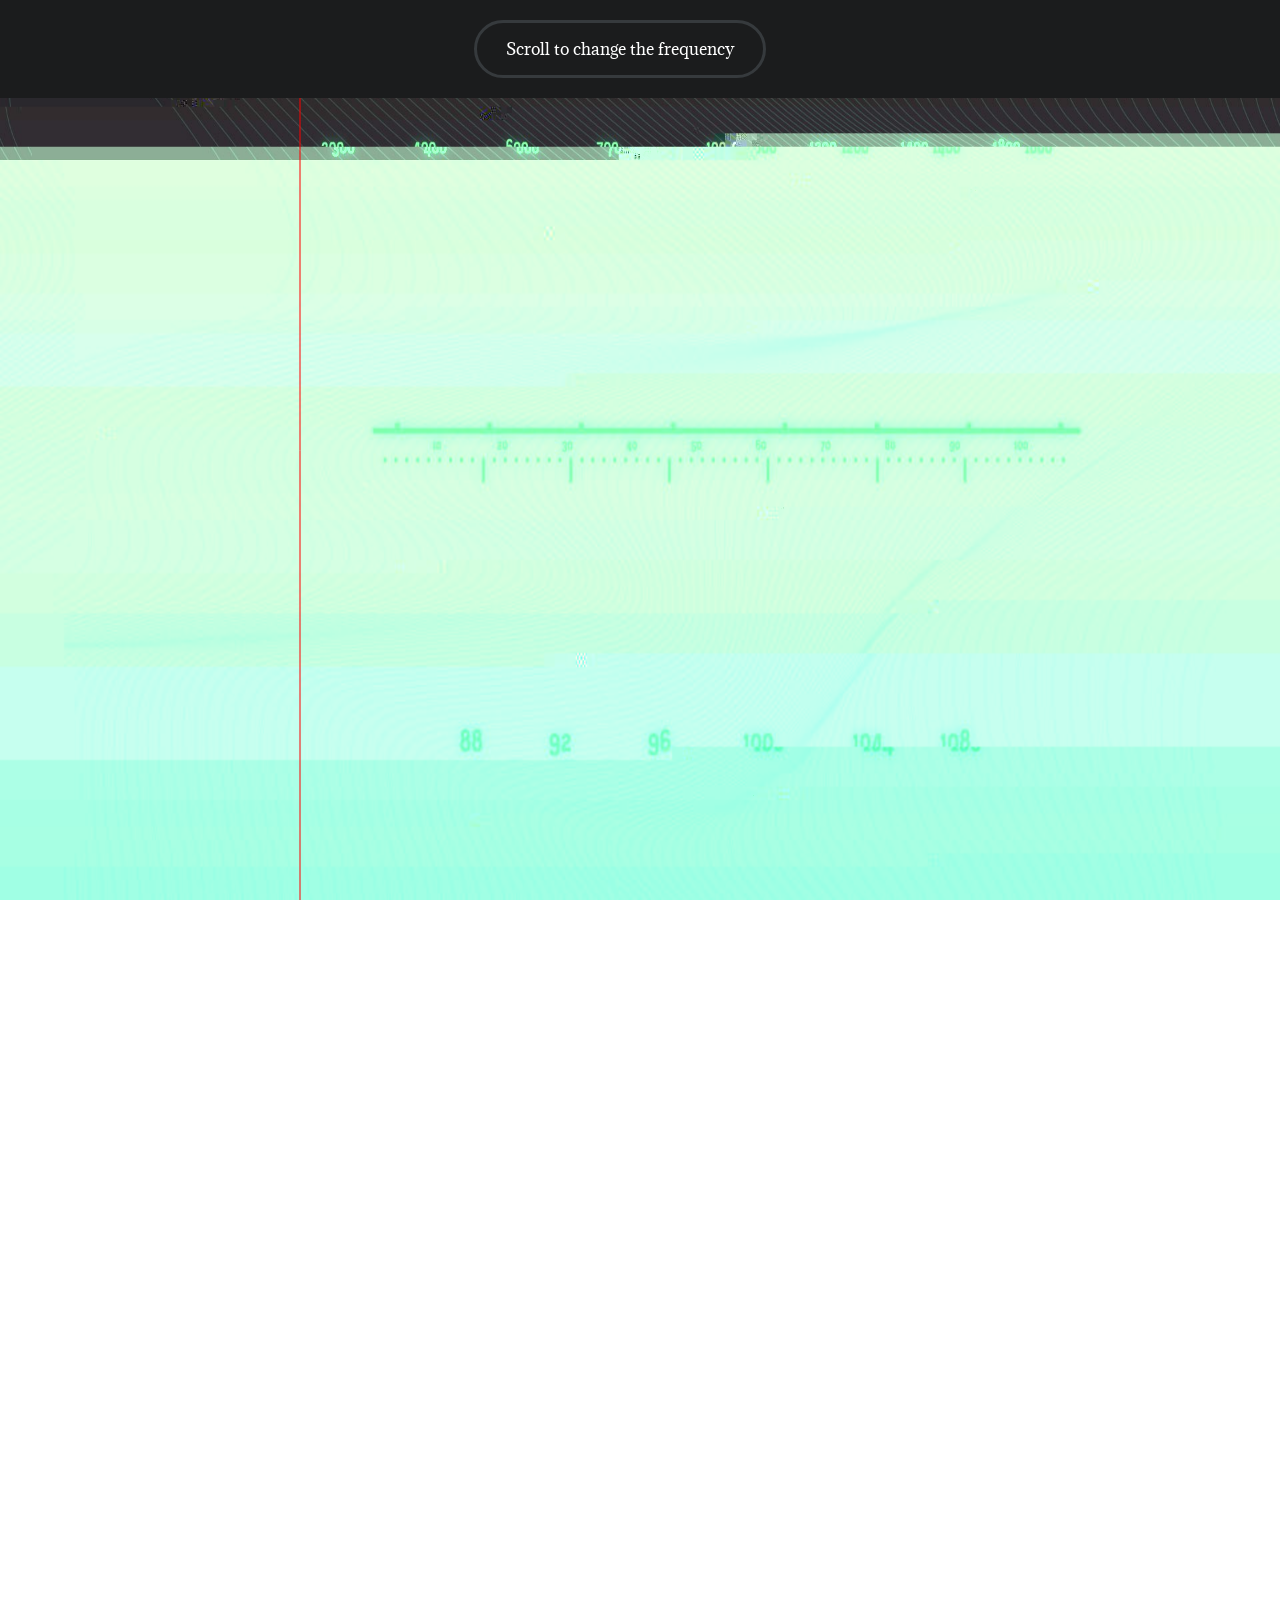
<file: index.html>
<!DOCTYPE html>
<html lang="en">
<head>
    <meta charset="UTF-8">
    <meta name="viewport" content="width=device-width, initial-scale=1.0">
    <meta http-equiv="X-UA-Compatible" content="ie=edge">
    <script src="./js/main.js"></script>
    <script src="./js/paper-full.js"></script>
    <script src="./js/Tween.js"></script>
    <script src="./js/glitch-canvas-browser.js"></script>
    <script src="./js/howler.core.js"></script>
    <link href="https://fonts.googleapis.com/css?family=Adamina&display=swap" rel="stylesheet">
    <link rel="stylesheet" href="./css/style.css">
    <title>DeltaMirror</title>

</head>
<body>
    <div id="logoBox">
         ○ info
    </div>
    <div id="info">
        <img id="logo" src="img/logo.gif" alt="">

        <p>Embodied the narrative of Aldous Huxley’s <i>Brave New World</i> in a modern context, <i>Delta Mirror</i> is an underground radio station that broadcasts the millennials' mutated life experiences from both America and China - the two seemingly polarised societies but yet both are heading toward <i>Brave New World</i> in a rather similar approach.</p>
        <div class="btn">close</div>

    </div>
    <div id="controller">
        <div id="btn1" class='btn'>Scroll to change the frequency</div>
        <!--<div id="btn2" class='btn'>English</div>-->
        <!--<p id="showFM"></p>-->
    </div>
    

</body>
</html>
</file>
<file: css/style.css>
body {
  font-family: 'Adamina', serif;
  margin: 0;
  padding-bottom: 200vh;
  position: relative;
  color: white;
  max-width: 1980px;
  width: 1980px;
  overflow: hidden;
}
#logoBox {
  position: fixed;
  left: 10px;
  top: 10px;
  padding: 20px;
  z-index: 2;
  color: white;
  cursor: pointer;
}
#logoBox:hover {
  color: red;
}
#controller {
  width: 100%;
  background-color: #1b1c1d;
  position: fixed;
  right: 0;
  top: 0vh;
  padding: 20px;
  text-align: center;
  z-index: 2;
}
#info {
  height: 100%;
  width: 100%;
  margin: auto auto;
  display: none;
  text-align: center;
  padding: 30px 20px;
  background-color: rgba(0, 0, 0, 0.8);
  border-radius: 5px;
  position: fixed;
  z-index: 3;
  color: white;
}
#info p {
  width: 600px;
  text-align: left;
  margin: 50px auto;
  line-height: 30px;
  font-size: 14pt;
}
#info #logo {
  margin-top: 10%;
  font-size: 4em;
}
#info .btn {
  margin: 0px auto;
}
.btn {
  width: 8vw;
  text-align: center;
  padding: 15px;
  border: #363A3D 3px solid;
  border-radius: 50px;
  cursor: pointer;
}
.btn:hover {
  background-color: #363A3D;
  color: white;
}
#btn1 {
  margin: 0 auto;
  width: 20vw;
}
#btn2 {
  float: right;
  display: none;
}
#btn2:before {
  content: '🇨🇳 / 🇬🇧 ';
}
#paperCanvas {
  width: 100vw;
  height: 100vh;
  position: fixed;
  top: 0vh;
  z-index: 1;
}
#bgImg {
  position: fixed;
  width: 100%;
  height: 100vh;
}
</file>
